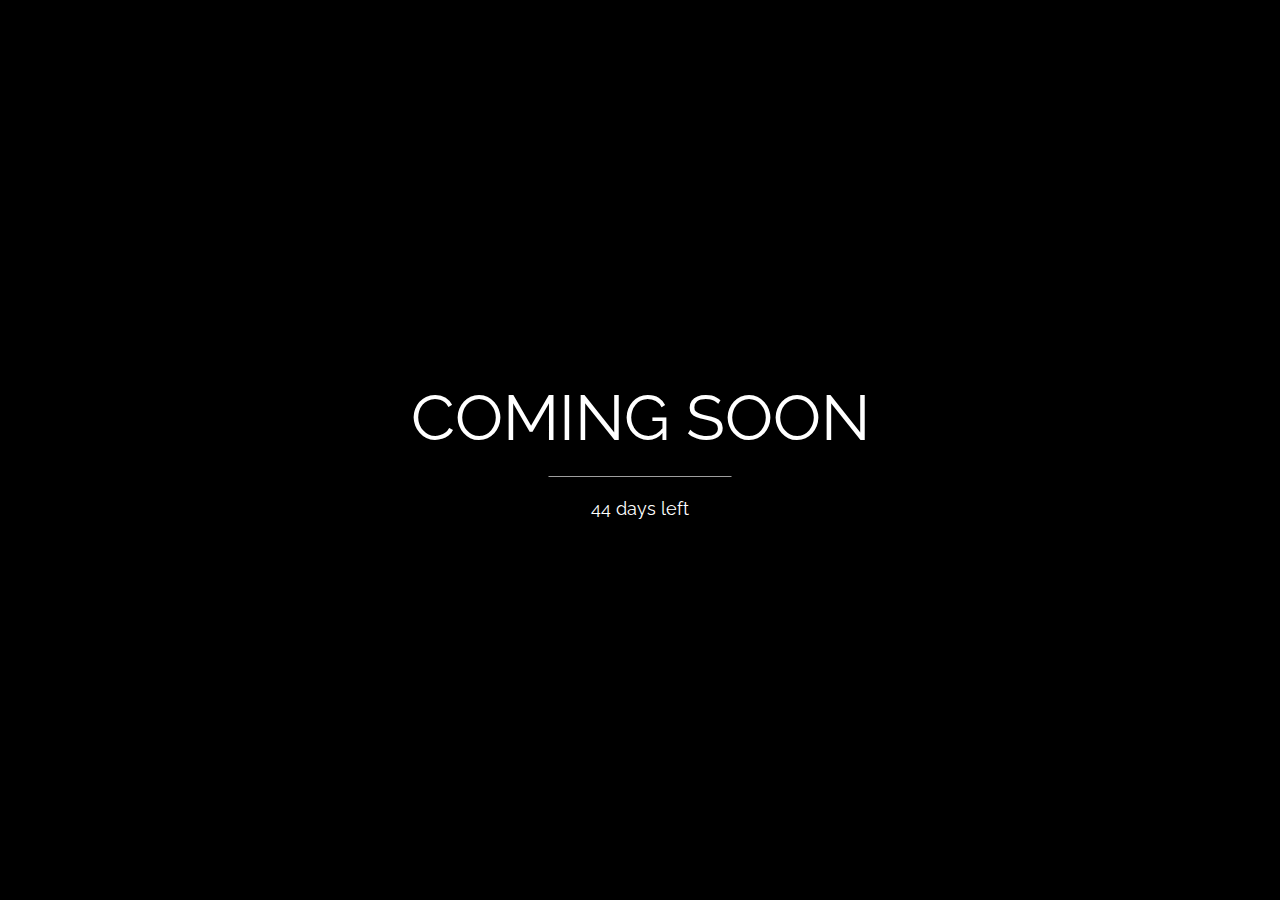
<file: cyton.html>
<!DOCTYPE html>
<html>
<title>W3.CSS Template</title>
<meta charset="UTF-8">
<meta name="viewport" content="width=device-width, initial-scale=1">
<link rel="stylesheet" href="https://www.w3schools.com/w3css/4/w3.css">
<link rel="stylesheet" href="https://fonts.googleapis.com/css?family=Raleway">
<style>
body,h1 {font-family: "Raleway", sans-serif}
body, html {height: 100%}
.bgimg {
    background-color: black;
    min-height: 100%;
    background-position: center;
    background-size: cover;
}
</style>
<body>

<div class="bgimg w3-display-container w3-animate-opacity w3-text-white">
  <div class="w3-display-topleft w3-padding-large w3-xlarge">
  </div>
  <div class="w3-display-middle">
    <h1 class="w3-jumbo w3-animate-top">COMING SOON</h1>
    <hr class="w3-border-grey" style="margin:auto;width:40%">
    <p class="w3-large w3-center">44 days left</p>
  </div>

</div>

</body>
</html>
</file>
